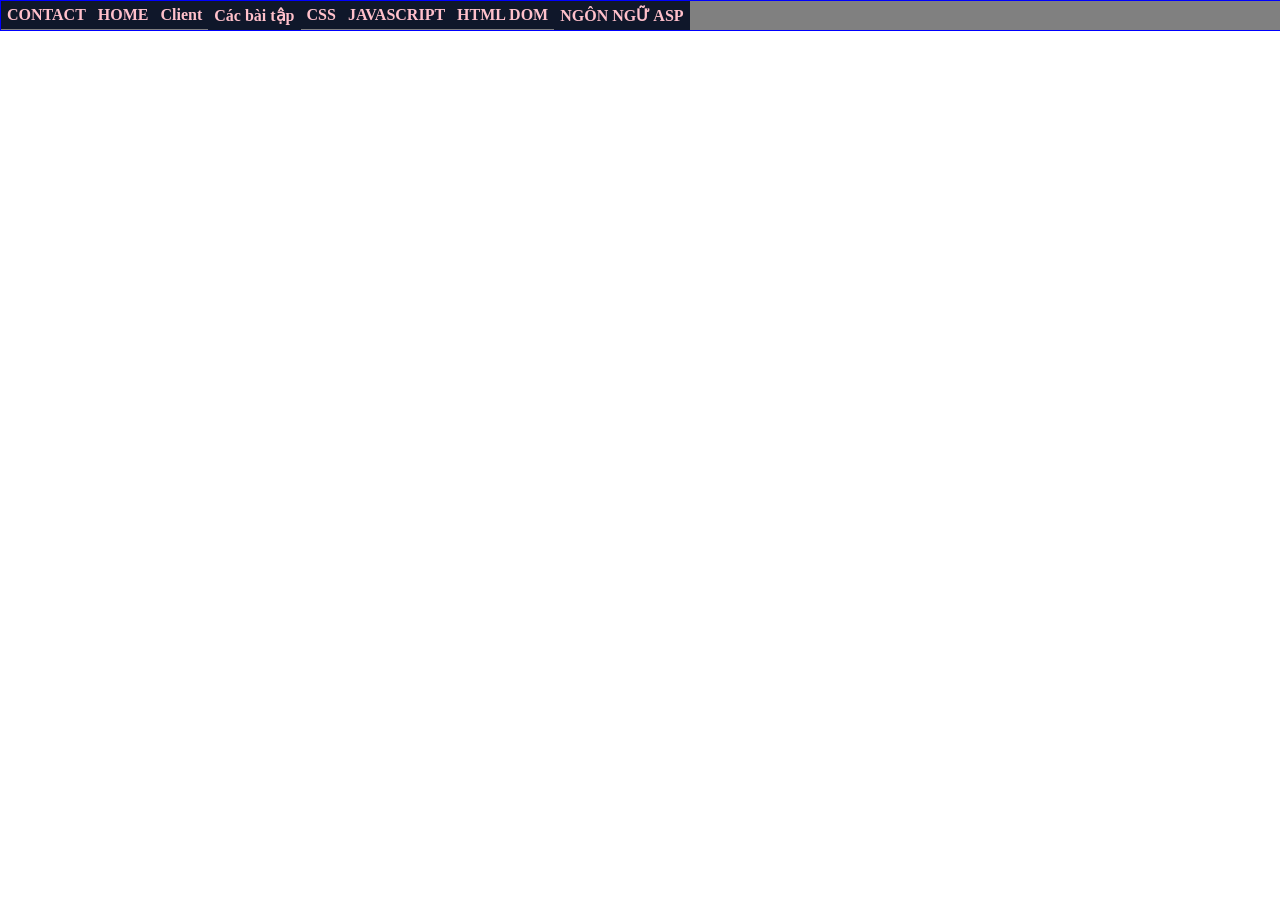
<file: index.html>
<html>
    <head>
        <title>Vương Anh Kiệt - K244161793</title>
        <style>
            @import url(css/main.css);
        </style>
    </head>
    <body>
        <div id="container">  
            <ul>
            <li> <a href="contact.html">CONTACT</a></li>
            <li> <a href="cv.html">HOME</a></li>
            <li> <a href="ClientForm.html">Client</a></li>
            <li> <a href="#">Các bài tập</a>
                <ul>
                <li> <a href="Register3.html">Bài tập 48</a></li>
                <li> <a href="onlineClassified.html">Bài tập 49</a></li>
                <li> <a href="ex50/delong.html">Bài tập 50</a></li>
                <li> <a href="ex63/index.html">Bài tập 63</a></li>
                <li> <a href="ex64/home.html">Bài tập 64</a></li>
            </ul>
            </li>
            <li> <a href="#">CSS</a>
                <ul>
                 <li> <a href="ex42/ex42.html">Bài tập 42</a></li>
                 <li> <a href="#">GIAO DIỆN VỚI CSS</a></li>
                 <li> <a href="#">CSS NÂNG CAO</a></li>
             </ul>
            </li>
            <li> <a href="#">JAVASCRIPT</a>
             <ul>
                 <li> <a href="#">LESSON 01</a></li>
                 <li> <a href="#">LESSON 02</a></li>
                 <li> <a href="#">LESSON 03</a></li>
             </ul>
            </li>
            <li> <a href="#">HTML DOM</a></li>
            <li> <a href="#">NGÔN NGỮ ASP</a></li>
            
            
            </ul>
            
            </div>
            
    </body>
</html>
</file>
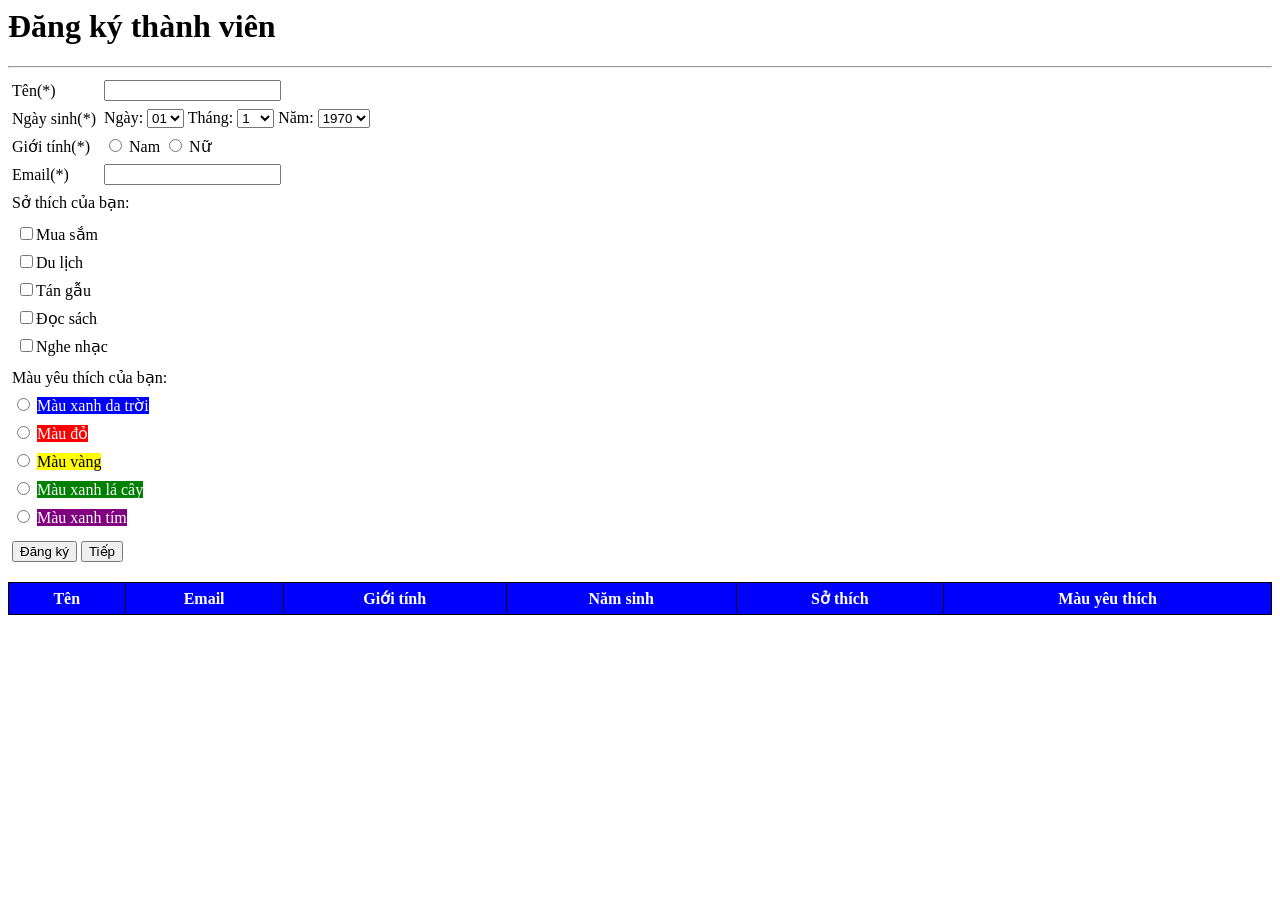
<file: ex63/index.html>
<html>
    <head>
        <title>Đăng ký thành viên</title>
        <style>
            table.form-table {
                border-collapse: collapse;
            }
            table.form-table td {
                padding: 4px;
            }
            /* Style cho bảng hiển thị kết quả */
            #tblKetQua {
                width: 100%;
                border-collapse: collapse;
                margin-top: 15px;
            }
            #tblKetQua th {
                background-color: blue;
                color: white;
                padding: 6px;
                border: 1px solid #000;
            }
            #tblKetQua td {
                padding: 6px;
                border: 1px solid #000;
            }
        </style>
        <script>
            window.addEventListener("DOMContentLoaded", function () {
                // Tự động tạo Ngày từ 01 đến 31
                var selectNgay = document.getElementById("ddlNgay");
                for (var i = 1; i <= 31; i++) {
                    var val = i < 10 ? "0" + i : i;
                    selectNgay.add(new Option(val, val));
                }
        
                // Tự động tạo Tháng từ 1 đến 12
                var selectThang = document.getElementById("ddlThang");
                for (var i = 1; i <= 12; i++) {
                    selectThang.add(new Option(i, i));
                }
        
                // Tự động tạo Năm từ 1900 đến năm hiện tại
                var selectNam = document.getElementById("ddlNam");
                var namHienTai = new Date().getFullYear();
                for (var i = 1900; i <= namHienTai; i++) {
                    var opt = new Option(i, i);
                    if (i === 1970) opt.selected = true;
                    selectNam.add(opt);
                }
            });

            // 1. Hàm Đăng ký
            function dangKy() {
                var ten = document.getElementById("txtten").value.trim();
                var email = document.getElementById("txtemail").value.trim();

                // Kiểm tra tên không được bỏ trống
                if (ten === "") {
                    alert("Vui lòng nhập Tên!");
                    document.getElementById("txtten").focus();
                    return;
                }

                // Kiểm tra email hợp lệ
                var emailRegex = /^[^\s@]+@[^\s@]+\.[^\s@]+$/;
                if (email === "") {
                    alert("Vui lòng nhập Email!");
                    document.getElementById("txtemail").focus();
                    return;
                } else if (!emailRegex.test(email)) {
                    alert("Email không hợp lệ!");
                    document.getElementById("txtemail").focus();
                    return;
                }

                // Lấy Giới tính
                var gioitinh = "";
                var radGioiTinh = document.getElementsByName("gioitinh");
                for (var i = 0; i < radGioiTinh.length; i++) {
                    if (radGioiTinh[i].checked) {
                        gioitinh = radGioiTinh[i].value;
                        break;
                    }
                }

                // Lấy Ngày tháng năm sinh (định dạng dd/mm/yyyy)
                var ngay = document.getElementById("ddlNgay").value;
                var thang = document.getElementById("ddlThang").value;
                thang = thang < 10 ? "0" + parseInt(thang) : thang;
                var nam = document.getElementById("ddlNam").value;
                var ngaysinh = ngay + "/" + thang + "/" + nam;

                // Lấy Sở thích (dạng chuỗi cách nhau bởi dấu phẩy)
                var listSoThich = [];
                var chkSoThich = document.getElementsByName("system");
                for (var i = 0; i < chkSoThich.length; i++) {
                    if (chkSoThich[i].checked) {
                        var label = document.querySelector('label[for="' + chkSoThich[i].id + '"]');
                        if (label) listSoThich.push(label.innerText.toLowerCase());
                    }
                }
                var soThichStr = listSoThich.join(", ");

                // Lấy Màu yêu thích
                var mauYeuThich = "";
                var radColor = document.getElementsByName("color");
                for (var i = 0; i < radColor.length; i++) {
                    if (radColor[i].checked) {
                        var labelColor = document.querySelector('label[for="' + radColor[i].id + '"]');
                        if (labelColor) mauYeuThich = labelColor.innerText;
                        break;
                    }
                }

                // Thêm một dòng mới vào Table kết quả
                var tbody = document.getElementById("tblKetQua").getElementsByTagName("tbody")[0];
                var newRow = tbody.insertRow();

                // Sự kiện rê chuột đổi màu nền dòng trong Table
                newRow.onmouseover = function () {
                    this.style.backgroundColor = "yellow";
                };
                newRow.onmouseout = function () {
                    this.style.backgroundColor = "white";
                };

                // Chèn các ô dữ liệu
                newRow.insertCell(0).innerText = ten;
                newRow.insertCell(1).innerText = email;
                newRow.insertCell(2).innerText = gioitinh;
                newRow.insertCell(3).innerText = ngaysinh;
                newRow.insertCell(4).innerText = soThichStr;
                newRow.insertCell(5).innerText = mauYeuThich;
            }

            // 2. Hàm Tiếp (Làm mới form)
            function lamTiep() {
                document.getElementById("frmDangKy").reset();
                document.getElementById("txtten").focus();
            }
        </script>
    </head>
    <body>
        <h1>Đăng ký thành viên</h1>
        <hr/>
        <form id="frmDangKy">
            <table class="form-table">
                <tr>
                    <td>Tên(*)</td>
                    <td><input type="text" id="txtten"></td>
                </tr>
                <tr>
                    <td>Ngày sinh(*)</td>
                    <td>
                        Ngày: <select id="ddlNgay"></select>
                        Tháng: <select id="ddlThang"></select>
                        Năm: <select id="ddlNam"></select>
                    </td>
                </tr>
                <tr>
                    <td>Giới tính(*)</td>
                    <td>
                        <input type="radio" id="Nam" name="gioitinh" value="Nam">
                        <label for="Nam">Nam</label>
                
                        <input type="radio" id="Nu" name="gioitinh" value="Nữ">
                        <label for="Nu">Nữ</label>
                    </td>
                </tr>
                <tr>
                    <td>Email(*)</td>
                    <td><input type="text" id="txtemail"></td>
                </tr>
                <tr>
                    <td colspan="2">Sở thích của bạn:</td>
                </tr>
                <tr>
                    <td colspan="2">
                        <table cellspacing="0" cellpadding="1">
                            <tr>
                                <td width="135"><input type="checkbox" name="system" id="muasam" value="muasam"><label for="muasam">Mua sắm</label></td>
                            </tr>
                            <tr>
                                <td><input type="checkbox" name="system" id="dulich" value="dulich"><label for="dulich">Du lịch</label></td>
                            </tr>
                            <tr>
                                <td><input type="checkbox" name="system" id="tangau" value="tangau"><label for="tangau">Tán gẫu</label></td>
                            </tr>
                            <tr>
                                <td><input type="checkbox" name="system" id="docsach" value="docsach"><label for="docsach">Đọc sách</label></td>
                            </tr>
                            <tr>
                                <td><input type="checkbox" name="system" id="nghenhac" value="nghenhac"><label for="nghenhac">Nghe nhạc</label></td>
                            </tr>
                        </table>
                    </td>
                </tr>
                <tr>
                    <td colspan="2">Màu yêu thích của bạn:</td>
                </tr>
                <tr>
                    <td colspan="2">
                        <input type="radio" id="Xanh" name="color" value="Xanh">
                        <label for="Xanh" style="background-color: blue; color: white;">Màu xanh da trời</label>
                    </td>
                </tr>
                <tr>
                    <td colspan="2">
                        <input type="radio" id="Do" name="color" value="Do">
                        <label for="Do" style="background-color: red; color: white;">Màu đỏ</label>
                    </td>
                </tr>
                <tr>
                    <td colspan="2">
                        <input type="radio" id="Vang" name="color" value="Vang">
                        <label for="Vang" style="background-color: yellow; color: black;">Màu vàng</label>
                    </td>
                </tr>
                <tr>
                    <td colspan="2">
                        <input type="radio" id="Xanhlacay" name="color" value="Xanhlacay">
                        <label for="Xanhlacay" style="background-color: green; color: white;">Màu xanh lá cây</label>
                    </td>
                </tr>
                <tr>
                    <td colspan="2">
                        <input type="radio" id="Tim" name="color" value="Tim">
                        <label for="Tim" style="background-color: purple; color: white;">Màu xanh tím</label>
                    </td>
                </tr>
                <tr>
                    <td colspan="2" style="padding-top: 10px;">
                        <button type="button" onclick="dangKy()">Đăng ký</button>
                        <button type="button" onclick="lamTiep()">Tiếp</button>
                    </td>
                </tr>
            </table>
        </form>

        <!-- Bảng hiển thị thông tin đăng ký -->
        <table id="tblKetQua">
            <thead>
                <tr>
                    <th>Tên</th>
                    <th>Email</th>
                    <th>Giới tính</th>
                    <th>Năm sinh</th>
                    <th>Sở thích</th>
                    <th>Màu yêu thích</th>
                </tr>
            </thead>
            <tbody>
            </tbody>
        </table>
    </body>
</html>
</file>
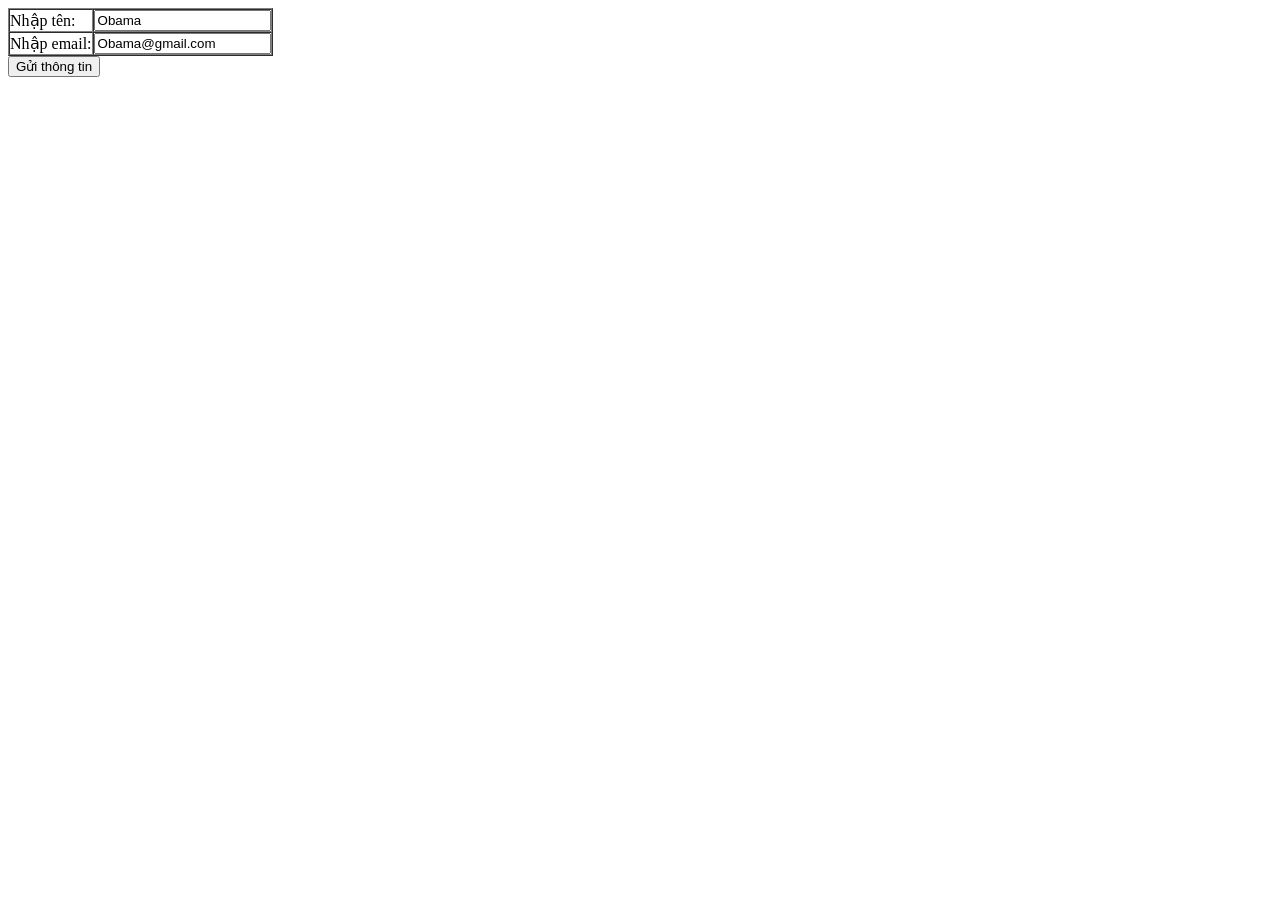
<file: ClientForm.html>
<html>
    <head>
        <title>Tiêu đề trang</title>
    </head>
    <body>
        <form action="ServerGet.html" method="get">
            <table border="1" cellpadding="0" cellspacing="0">
                <tr>
                    <td>Nhập tên: </td>
                    <td><input type="text" value="Obama" name="txtten" /></td>
                </tr>
                <tr>
                    <td>Nhập email: </td>
                    <td><input type="email" value="Obama@gmail.com" name="txtemail"/></td>
                </tr>
            </table>
            <input type="submit" value="Gửi thông tin" />
        </form>
    </body>
</html>
</file>
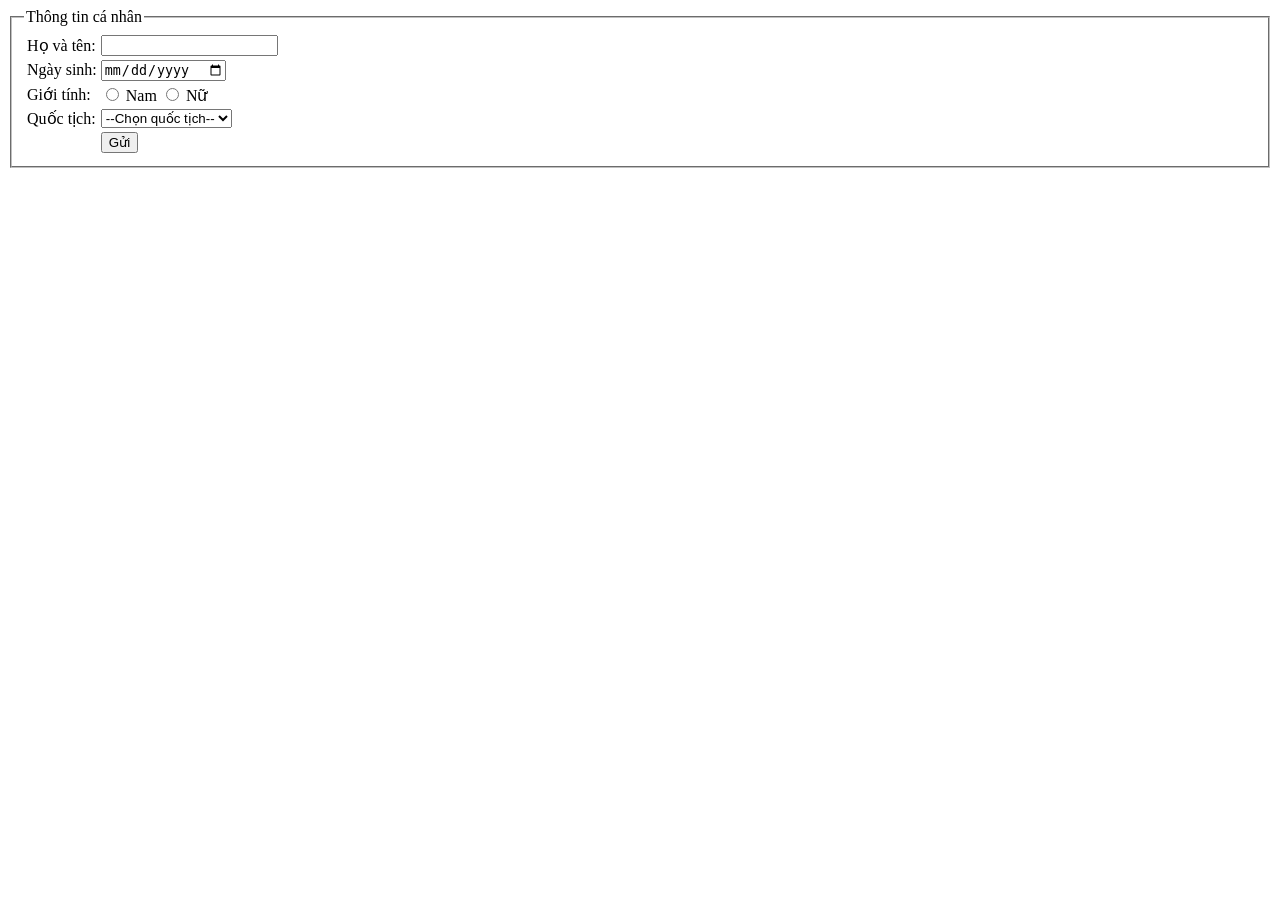
<file: contact.html>
<html>
    <head>
        <title>Tiêu đề trang</title>
    </head>
    <body>
        <form name="my_form">
            <fieldset>
                <legend>Thông tin cá nhân</legend>
                <table>
                    <tr>
                        <td>Họ và tên:</td>
                        <td><input type="text" name="fullname" id="fullname"></td>
                    </tr>
                    <tr>
                        <td>Ngày sinh:</td>
                        <td><input type="date" name="dob" id="dob"></td>
                    </tr>
                    <tr>
                        <td>Giới tính:</td>
                        <td>
                            <input type="radio" name="gender" value="male" id="male">
                            <label for="male">Nam</label>
                            <input type="radio" name="gender" value="female" id="female">
                            <label for="female">Nữ</label>
                        </td>
                    </tr>
                    <tr>
                        <td>Quốc tịch:</td>
                        <td>
                            <select name="nationality" id="nationality">
                                <option value="">--Chọn quốc tịch--</option>
                                <option value="vn">Việt Nam</option>
                                <option value="us">Mỹ</option>
                                <option value="jp">Nhật Bản</option>
                            </select>
                        </td>
                    </tr>
                    <tr>
                        <td>&nbsp;</td>
                        <td><input type="submit" value="Gửi"></td>
                    </tr>
                </table>
            </fieldset>
        </form>
    </body>
</html>
</file>
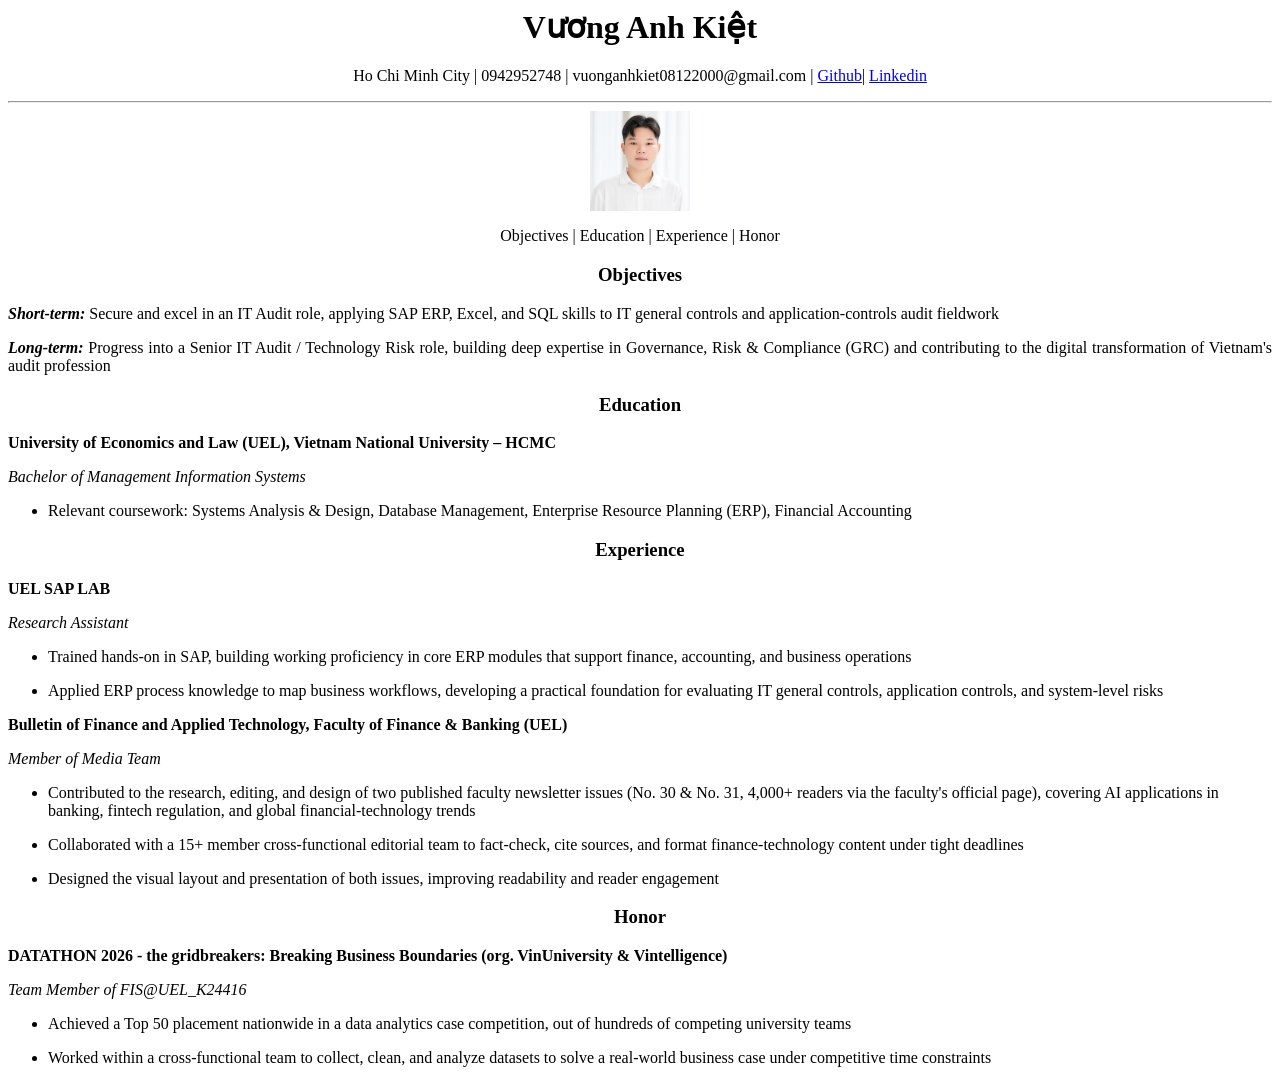
<file: cv.html>
<html>
    <head>
        <title>CV-Vương Anh Kiệt</title>
    </head>
    <body>
        <h1 style ="text-align: center;">Vương Anh Kiệt</h1>
        <p style ="text-align: center;">
            Ho Chi Minh City | 0942952748 | vuonganhkiet08122000@gmail.com |
            <a href="https://github.com/Kiet-kakaka"
                target="_blank"
                title="Github">Github</a>|
            <a href="https://www.linkedin.com/in/kiet-vuong-anh-13b0ba365/"
                target="_blank"
                title="Linkedin">Linkedin</a>
        </p>
        <hr style="color: blueviolet;"/>
        <div style ="text-align: center;">
            <img 
            src="images/myavatar.jpg"
            height="100"
            width="100"
            />
        </div>
        <p style ="text-align: center;">
            Objectives | Education | Experience | Honor
        </p>
        <h3 style ="text-align: center;">Objectives</h3>
        <p style ="text-align: justify;">
            <i>
                <b>
                    Short-term:
                </b>
            </i> 
            Secure and excel in an IT Audit role, applying SAP ERP, Excel, and SQL skills to IT general controls and application-controls audit fieldwork
        </p>
        <p style ="text-align: justify;">
            <i>
                <b>
                    Long-term:
                </b>
            </i>
            Progress into a Senior IT Audit / Technology Risk role, building deep expertise in Governance, Risk & Compliance (GRC) and contributing to the digital transformation of Vietnam's audit profession
        </p>
        <h3 style="text-align: center;">Education</h3>
        <p>
            <b>
                University of Economics and Law (UEL), Vietnam National University – HCMC
            </b>	  
        </p>
        <p>
            <i>
                Bachelor of Management Information Systems                                                                                                           
            </i>
        </p>
        <ul>
            <li>Relevant coursework: Systems Analysis & Design, Database Management, Enterprise Resource Planning (ERP), Financial Accounting</li>
        </ul>
        <h3 style="text-align: center;">Experience</h3>
        <p>
            <b>
                UEL SAP LAB
            </b>
        </p>
        <p>
            <i>
                Research Assistant
            </i>
        </p>
        <ul>
            <li>Trained hands-on in SAP, building working proficiency in core ERP modules that support finance, accounting, and business operations</li>
        </ul>
        <ul>
            <li>Applied ERP process knowledge to map business workflows, developing a practical foundation for evaluating IT general controls, application controls, and system-level risks</li>
        </ul>
        <p>
            <b>
                Bulletin of Finance and Applied Technology, Faculty of Finance & Banking (UEL)
            </b>
        </p>
        <p>
            <i>
                Member of Media Team
            </i>
        </p>
        <ul>
            <li>Contributed to the research, editing, and design of two published faculty newsletter issues (No. 30 & No. 31, 4,000+ readers via the faculty's official page), covering AI applications in banking, fintech regulation, and global financial-technology trends</li>
        </ul>
        <ul>
            <li>
                Collaborated with a 15+ member cross-functional editorial team to fact-check, cite sources, and format finance-technology content under tight deadlines
            </li>
        </ul>
        <ul>
            <li>Designed the visual layout and presentation of both issues, improving readability and reader engagement</li>
        </ul>
        <h3 style="text-align: center;">Honor</h3>
        <p>
            <b>
                DATATHON 2026 - the gridbreakers: Breaking Business Boundaries (org. VinUniversity & Vintelligence)
            </b>
        </p>
        <p>
            <i>
                Team Member of FIS@UEL_K24416
            </i>
        </p>
        <ul>
            <li>Achieved a Top 50 placement nationwide in a data analytics case competition, out of hundreds of competing university teams</li>
        </ul>
        <ul>
            <li>Worked within a cross-functional team to collect, clean, and analyze datasets to solve a real-world business case under competitive time constraints</li>
        </ul>
    </body>
</html>
</file>
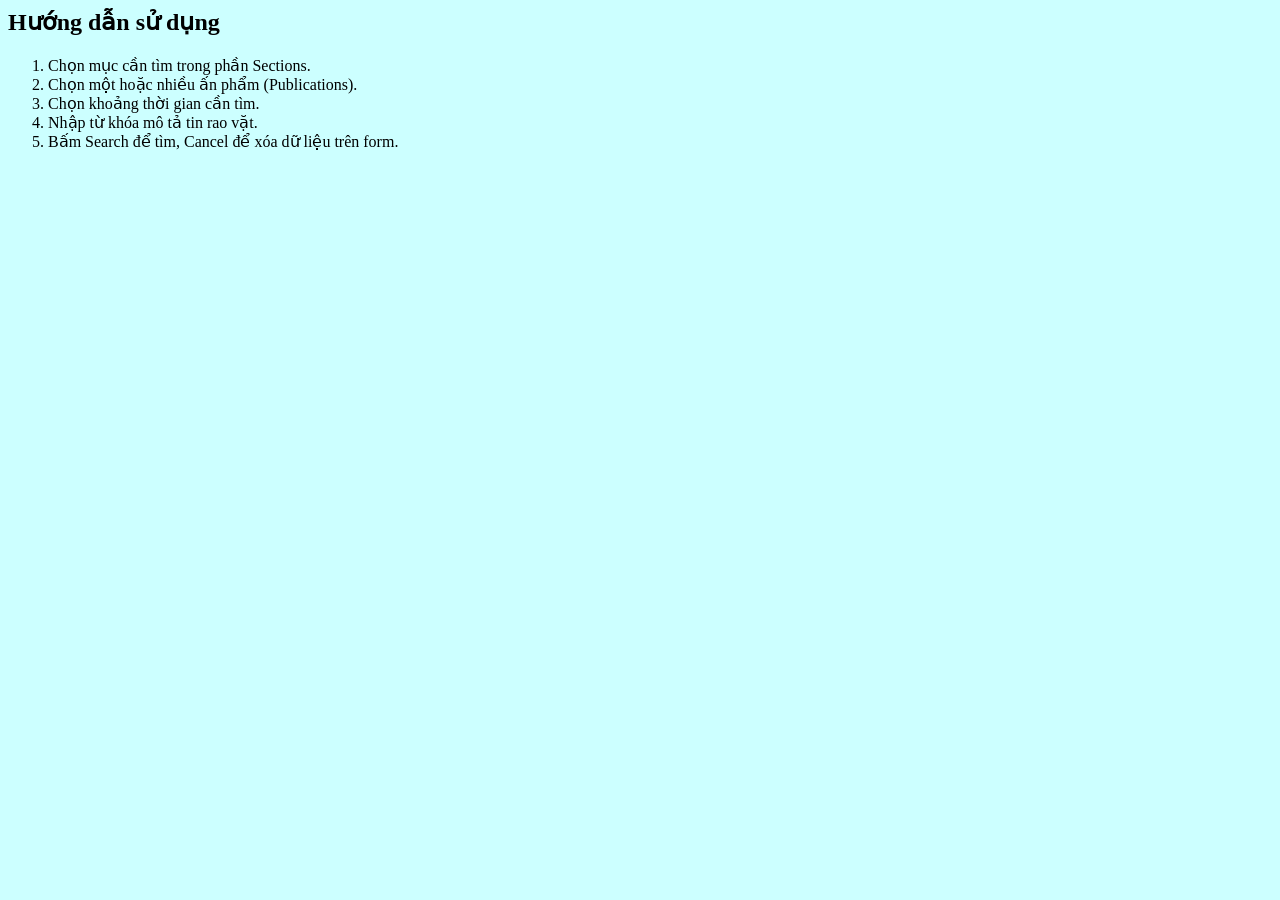
<file: Help.html>
<html>
<head>
    <meta charset="UTF-8">
    <title>Help</title>
</head>
<body style="background-color: #ccffff;">
    <h2>Hướng dẫn sử dụng</h2>
    <ol>
        <li>Chọn mục cần tìm trong phần Sections.</li>
        <li>Chọn một hoặc nhiều ấn phẩm (Publications).</li>
        <li>Chọn khoảng thời gian cần tìm.</li>
        <li>Nhập từ khóa mô tả tin rao vặt.</li>
        <li>Bấm Search để tìm, Cancel để xóa dữ liệu trên form.</li>
    </ol>
</body>
</html>
</file>
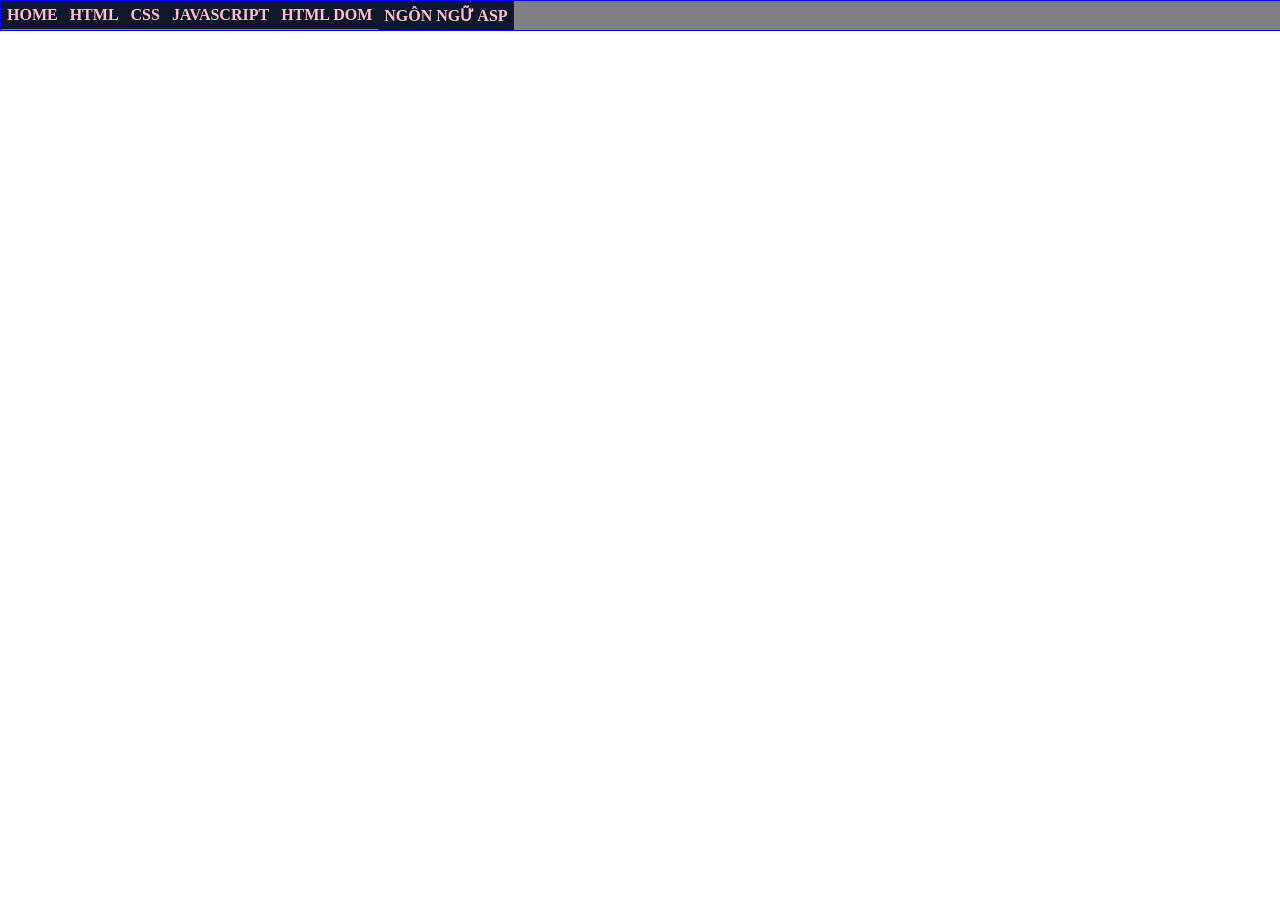
<file: home.html>
<html>
    <head>
        <title>Vương Anh Kiệt - K244161793</title>
        <style>
            @import url(css/main.css);
        </style>
    </head>
    <body>
        <div id="container">  
            <ul>
            <li> <a href="cv.html">HOME</a></li>
            <li> <a href="#">HTML</a></li>
            <li> <a href="#">CSS</a>
                <ul>
                 <li> <a href="#">CSS CĂN BẢN</a></li>
                 <li> <a href="#">GIAO DIỆN VỚI CSS</a></li>
                 <li> <a href="#">CSS NÂNG CAO</a></li>
             </ul>
            </li>
            <li> <a href="#">JAVASCRIPT</a>
             <ul>
                 <li> <a href="#">LESSON 01</a></li>
                 <li> <a href="#">LESSON 02</a></li>
                 <li> <a href="#">LESSON 03</a></li>
             </ul>
            </li>
            <li> <a href="#">HTML DOM</a></li>
            <li> <a href="#">NGÔN NGỮ ASP</a></li>
            
            
            </ul>
            
            </div>
            
    </body>
</html>
</file>
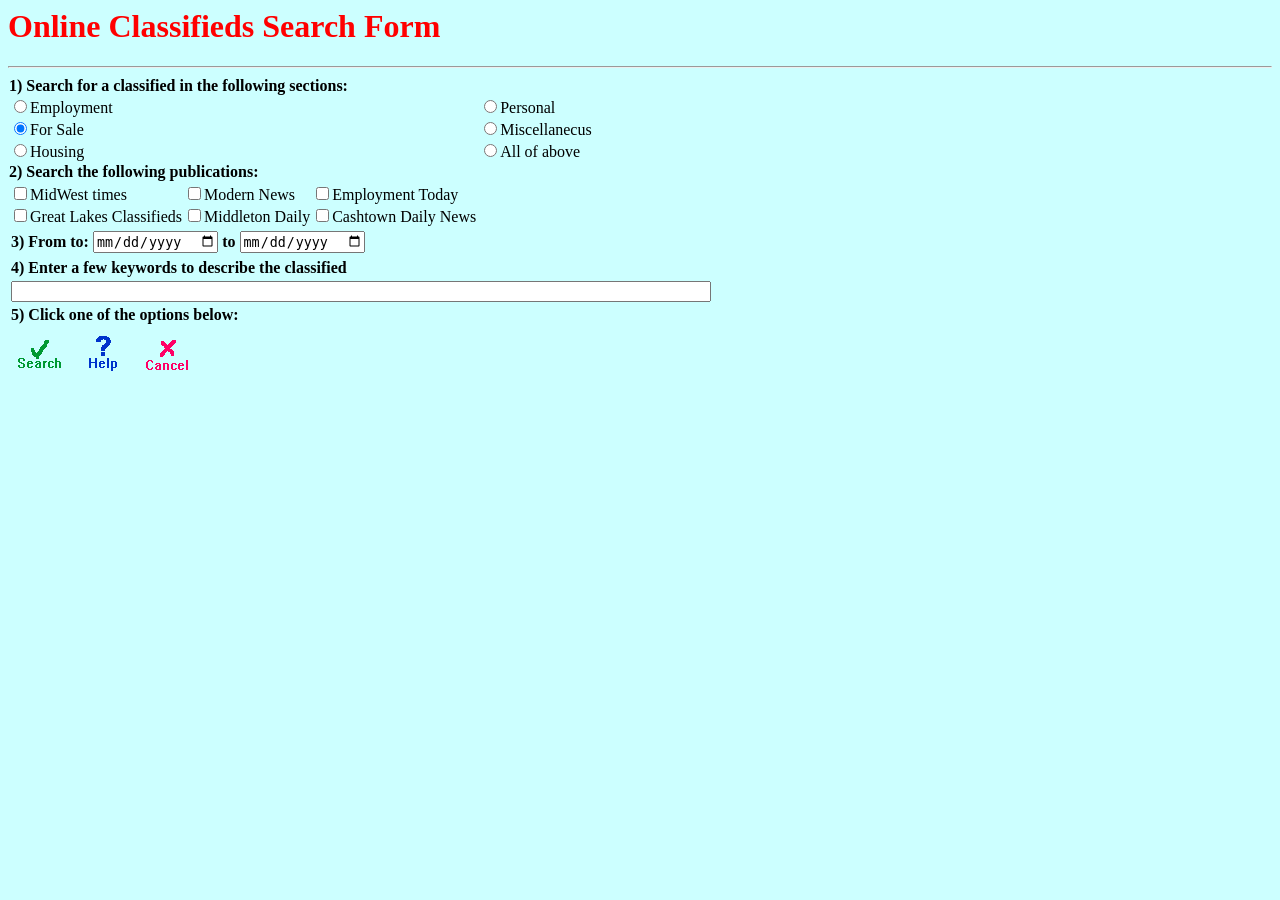
<file: onlineClassified.html>
<html>
    <head>
        <title>Tiêu đề trang</title>
    </head>
    <body style="background-color: #ccffff;">
        <h1 style="color: red;">Online Classifieds Search Form</h1>
        <hr/>
        <form id="regForm" action="" method="get">
            <table cellspacing="0" cellpadding="1">
                <tr>
                    <td style="font-weight: bold;">1) Search for a classified in the following sections: </td>
                </tr>
                <tr>
                    <td><input type="radio" name="search"  id="Employment" value="Employment"><label for="Employment">Employment</label></td>
                    <td><input type="radio" name="search" id="Personal" value="Personal"><label for="Personal">Personal</label></td>
                </tr>
                <tr>
                    <td><input type="radio" name="search" id="For Sale" value="For Sale" checked><label for="For Sale">For Sale</label></td>
                    <td><input type="radio" name="search" id="Miscellanecus" value="Miscellanecus"><label for="Miscellanecus">Miscellanecus</label></td>
                </tr>
                <tr>
                    <td><input type="radio" name="search" id="hou" value="Miscellanecus"><label for="hou">Housing</label></td>
                    <td><input type="radio" name="search" id="all" value="All of above"><label for="all">All of above</label></td>
                </tr>
                <tr>
                    <td style="font-weight: bold;">2) Search the following publications: </td>
                </tr>
                <tr>
                    <td>
                        <table cellspacing="0" cellpadding="1">
                            <tr>
                                <td><input type="checkbox" id="MidWest times" value="MidWest times"><label for="MidWest times">MidWest times</label></td>
                                <td><input type="checkbox" id="Modern News" value="Modern News"><label for="Modern News">Modern News</label></td>
                                <td><input type="checkbox" id="Employment Today" value="Employment Today"><label for="Employment Today">Employment Today</label></td>
                            </tr>
                            <tr>
                                <td><input type="checkbox"  id="gre" value="Great Lakes Classifieds"><label for="gre">Great Lakes Classifieds</label></td>
                                <td><input type="checkbox"  id="mid" value="Middleton Daily"><label for="mid">Middleton Daily</label></td>
                                <td><input type="checkbox"  id="cash" value="Cashtown Daily News"><label for="cash">Cashtown Daily News</label></td>
                            </tr>
                        </table>
                    </td>
                </tr>
            </table>
            <table>
                <tr>
                    <td style="font-weight: bold;">3) From to: </td>
                    <td><input type="date" name="dob" id="dob"></td>
                    <td style="font-weight: bold;">to </td>
                    <td><input type="date" name="dob" id="dob"></td>
                </tr>
            </table>
            <table>
                <tr>
                    <td style="font-weight: bold;">4) Enter a few keywords to describe the classified</td>
                </tr>
                <tr>
                    <td><input type="text" name="keywords" id="keywords" style="width:700;"></td>
                </tr>
                <tr>
                    <td style="font-weight: bold;">5) Click one of the options below: </td>
                </tr>
                <tr>
                    <td><img src="Search.gif" alt="Search" style="cursor: pointer;" onclick="timKiem()">
                        <img src="Help.gif"   alt="Help"   style="cursor: pointer;" onclick="troGiup()">
                        <img src="Cancel.gif" alt="Cancel" style="cursor: pointer;" onclick="xoaForm()"></td>
                </tr>
            </table>
        </form>
        <script>
            // Search -> giả lập tìm kiếm
            function timKiem() {
                alert("Đang tìm kiếm...");
            }
     
            // Help -> hiển thị trang help
            function troGiup() {
                window.open("Help.html", "_blank", "width=500,height=400");
            }
     
            // Cancel -> xóa trắng dữ liệu trên form
            function xoaForm() {
                var f = document.getElementById("regForm");

                // Xóa trắng ô text, ô ngày, textarea
                var els = f.querySelectorAll("input[type=text], input[type=date], textarea");
                for (var i = 0; i < els.length; i++) els[i].value = "";

                // Bỏ chọn radio và checkbox
                var ch = f.querySelectorAll("input[type=radio], input[type=checkbox]");
                for (var j = 0; j < ch.length; j++) ch[j].checked = false;

                // Đưa mọi danh sách chọn (nếu có) về mục đầu tiên
                var sel = f.querySelectorAll("select");
                for (var k = 0; k < sel.length; k++) sel[k].selectedIndex = 0;
            }
        </script>
    </body>
</html>
</file>
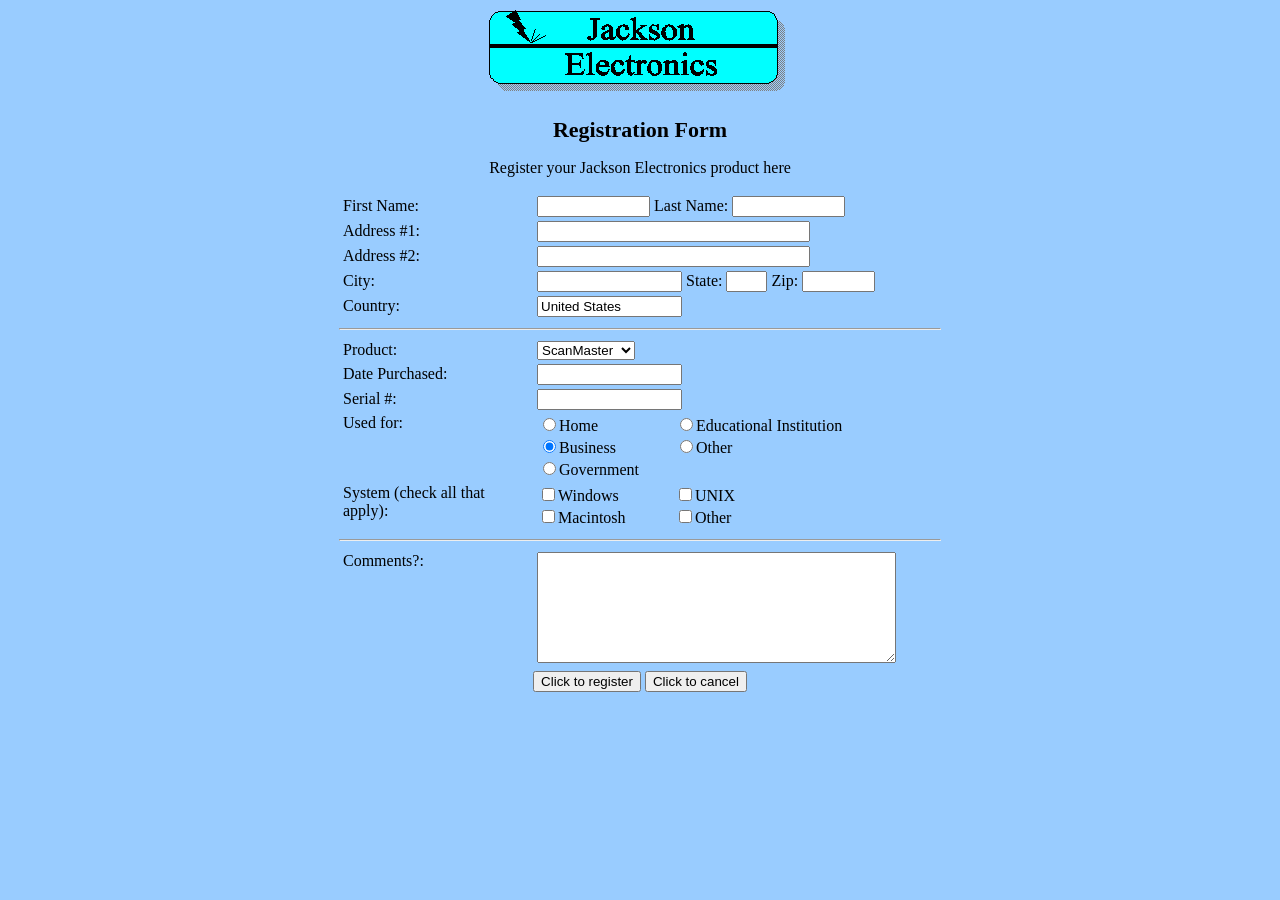
<file: Register3.html>
<!DOCTYPE html>
<html>
<head>
    <meta charset="UTF-8">
    <title>Register</title>
</head>
<body style="background-color: #99ccff; font-family: 'Times New Roman', serif;">

    <div align="center">
        <img src="Bai48/Bai48/hinh/Jackson.gif" alt="Jackson Electronics">
    </div>

    <h1 style="text-align: center; font-size: 22px;">Registration Form</h1>
    <p style="text-align: center;">Register your Jackson Electronics product here</p>

    <form id="regForm" action="" method="get">
        <table width="600" align="center" cellspacing="2" cellpadding="1">
            <tr>
                <td width="190"><label for="firstname">First Name:</label></td>
                <td>
                    <input type="text" name="firstname" id="firstname" size="12">
                    <label for="lastname">Last Name:</label>
                    <input type="text" name="lastname" id="lastname" size="12">
                </td>
            </tr>
            <tr>
                <td><label for="address1">Address #1:</label></td>
                <td><input type="text" name="address1" id="address1" size="32"></td>
            </tr>
            <tr>
                <td><label for="address2">Address #2:</label></td>
                <td><input type="text" name="address2" id="address2" size="32"></td>
            </tr>
            <tr>
                <td><label for="city">City:</label></td>
                <td nowrap>
                    <input type="text" name="city" id="city" size="16">
                    <label for="state">State:</label>
                    <input type="text" name="state" id="state" size="3">
                    <label for="zip">Zip:</label>
                    <input type="text" name="zip" id="zip" size="7">
                </td>
            </tr>
            <tr>
                <td><label for="country">Country:</label></td>
                <td><input type="text" name="country" id="country" size="16" value="United States"></td>
            </tr>
        </table>

        <hr width="600">

        <table width="600" align="center" cellspacing="2" cellpadding="1">
            <tr>
                <td width="190">Product:</td>
                <td>
                    <select name="product" id="product">
                        <option value="ScanMaster">ScanMaster</option>
                        <option value="PhotoMaster">PhotoMaster</option>
                        <option value="PrintMaster">PrintMaster</option>
                    </select>
                </td>
            </tr>
            <tr>
                <td><label for="date">Date Purchased:</label></td>
                <td><input type="text" name="date" id="date" size="16"></td>
            </tr>
            <tr>
                <td><label for="serial">Serial #:</label></td>
                <td><input type="text" name="serial" id="serial" size="16"></td>
            </tr>
            <tr>
                <td valign="top">Used for:</td>
                <td>
                    <table cellspacing="0" cellpadding="1">
                        <tr>
                            <td width="135"><input type="radio" name="usedfor" id="home" value="Home"><label for="home">Home</label></td>
                            <td><input type="radio" name="usedfor" id="edu" value="Educational Institution"><label for="edu">Educational Institution</label></td>
                        </tr>
                        <tr>
                            <td><input type="radio" name="usedfor" id="business" value="Business" checked><label for="business">Business</label></td>
                            <td><input type="radio" name="usedfor" id="other" value="Other"><label for="other">Other</label></td>
                        </tr>
                        <tr>
                            <td colspan="2"><input type="radio" name="usedfor" id="gov" value="Government"><label for="gov">Government</label></td>
                        </tr>
                    </table>
                </td>
            </tr>
            <tr>
                <td valign="top">System (check all that apply):</td>
                <td>
                    <table cellspacing="0" cellpadding="1">
                        <tr>
                            <td width="135"><input type="checkbox" name="system" id="windows" value="Windows"><label for="windows">Windows</label></td>
                            <td><input type="checkbox" name="system" id="unix" value="UNIX"><label for="unix">UNIX</label></td>
                        </tr>
                        <tr>
                            <td><input type="checkbox" name="system" id="mac" value="Macintosh"><label for="mac">Macintosh</label></td>
                            <td><input type="checkbox" name="system" id="sysother" value="Other"><label for="sysother">Other</label></td>
                        </tr>
                    </table>
                </td>
            </tr>
        </table>

        <hr width="600">

        <table width="600" align="center" cellspacing="2" cellpadding="1">
            <tr>
                <td width="190" valign="top"><label for="comments">Comments?:</label></td>
                <td><textarea name="comments" id="comments" rows="7" cols="42"></textarea></td>
            </tr>
            <tr>
                <td colspan="2" align="center">
                    <input type="button" value="Click to register" onclick="dangKy()">
                    <input type="button" value="Click to cancel" onclick="xoaForm()">
                </td>
            </tr>
        </table>
    </form>


    <script>
        function dangKy() {
            alert("Đăng ký thành công!");
            document.getElementById("regForm").submit(); // gửi dữ liệu, hiện lên thanh địa chỉ
        }

        function xoaForm() {
            var f = document.getElementById("regForm");
            // Xóa trắng các ô text và textarea
            var els = f.querySelectorAll("input[type=text], textarea");
            for (var i = 0; i < els.length; i++) els[i].value = "";
            // Bỏ chọn radio và checkbox
            var ch = f.querySelectorAll("input[type=radio], input[type=checkbox]");
            for (var j = 0; j < ch.length; j++) ch[j].checked = false;
            // Đưa danh sách chọn về mục đầu tiên
            f.product.selectedIndex = 0;
        }
    </script>
</body>
</html>
</file>
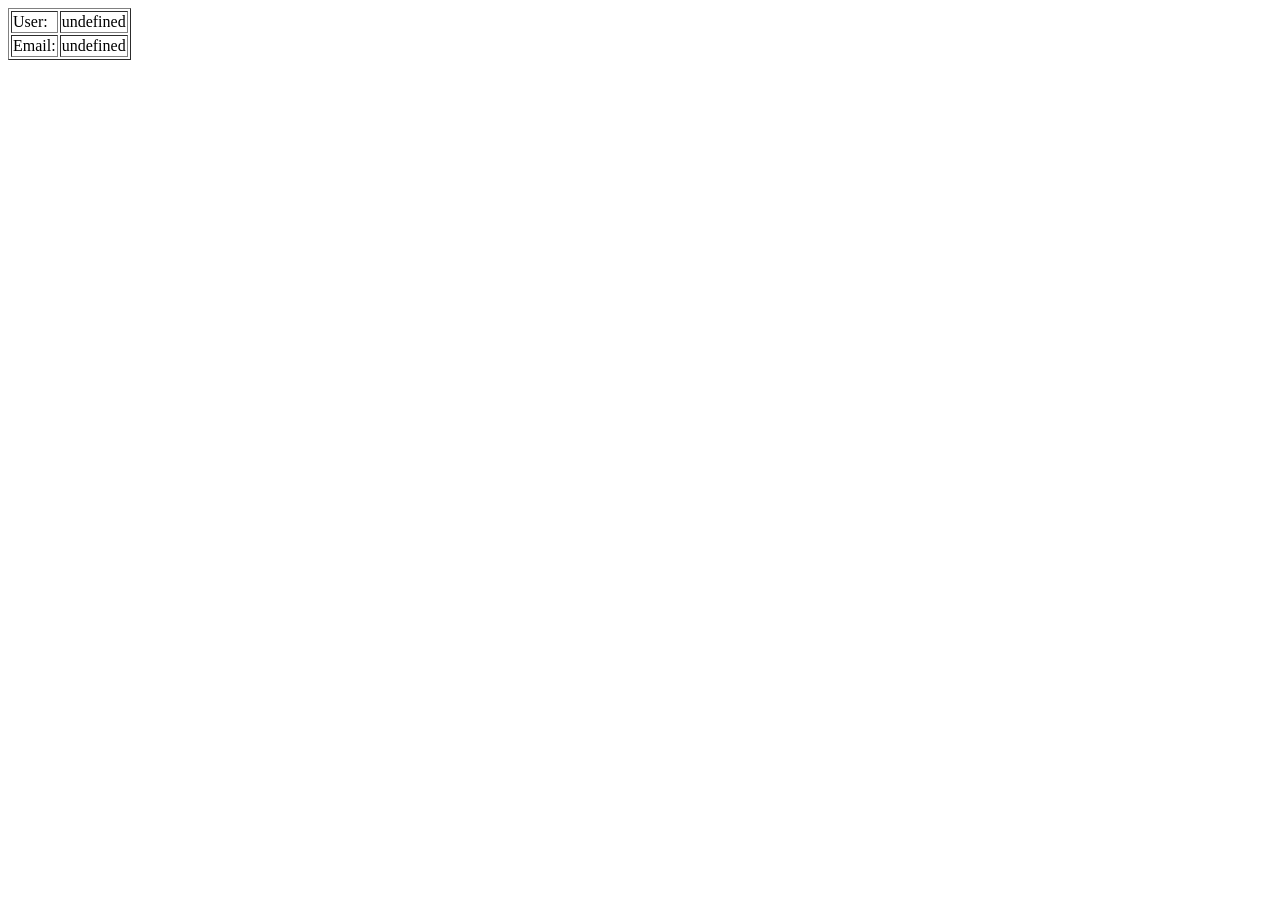
<file: ServerGet.html>
<html>
    <head>
        <meta charset="utf-8" />
        <title></title>
        <script>
            function getUrlVars() {
                var vars = {}
                var parts = window.location.href.replace(/[?&]+([^=&]+)=([^&]*)/gi,
                    function (m, key, value) {
                        vars[key]=value;
                    });
                    return vars;
            }
            var ten = unescape(getUrlVars()["txtten"]);
            var email = unescape(getUrlVars()["txtemail"]);
        </script>
    </head>
    <body>
        <form>
            <table border="1">
                <tr>
                    <td>User: </td>
                    <td id="iduser"></td>
                </tr>
                <tr>
                    <td>Email: </td>
                    <td id="idemail"></td>
                </tr>
            </table>
        </form>
            <script>
                document.getElementById("iduser").innerHTML=ten
                document.getElementById("idemail").innerHTML=email
            </script>
    </body>
</html>
</file>
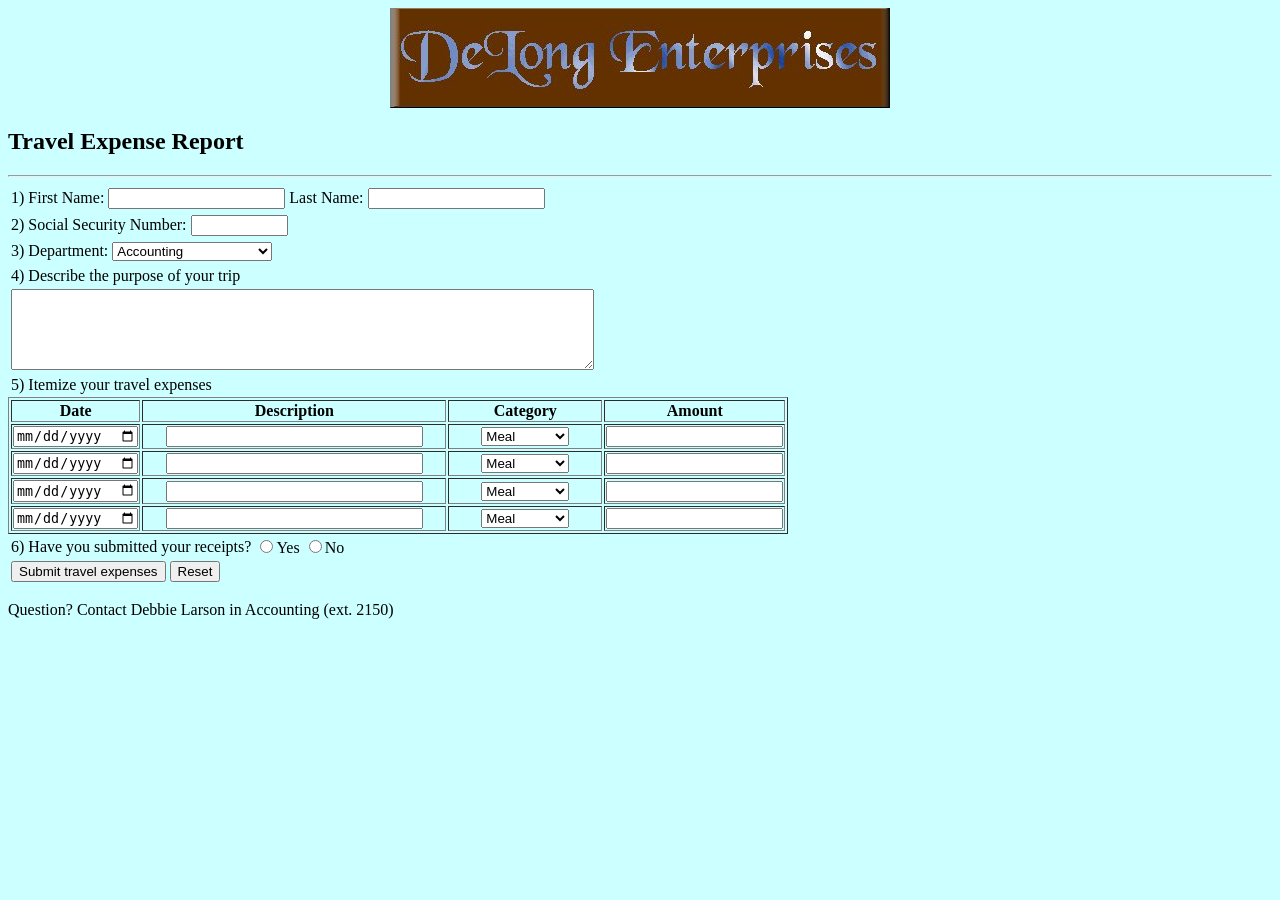
<file: ex50/delong.html>
<html>
    <head>
        <title>Travel Expense Report</title>
    </head>
    <body style="background-color: #ccffff;">
        <div align="center">
            <img src="DeLong.jpg" />
        </div>
        <h2>Travel Expense Report</h2>
        <hr/>
        <form>
            <table>
                <tr>
                    <td>1) First Name: </td>
                    <td><input type="text" name="firstname" id="firstname"></td>
                    <td>Last Name: </td>
                    <td><input type="text" name="lastname" id="lastname"></td>
                </tr>
            </table>
            <table>
                <tr>
                    <td>2) Social Security Number: </td>
                    <td><input type="text" name="Number" id="Number" size="10"></td>
                </tr>
            </table>
            <table>
                <tr>
                    <td>3) Department:</td>
                    <td>
                        <select name="Department" id="Department">
                            <option value="Accounting">Accounting</option>
                            <option value="hr">Human Resources</option>
                            <option value="IT">Information Technology</option>
                        </select>
                    </td>
                </tr>
            </table>
            <table>
                <tr>
                    <td>4) Describe the purpose of your trip</td>
                </tr>
                <tr>
                    <td><textarea name="purpose" id="purpose" rows="5" cols="70"></textarea></td>
                </tr>
            </table>
            <table>
                <tr>
                    <td>5) Itemize your travel expenses</td>
                </tr>
            </table>
            <table border="1">
                <tr style="font-weight: bold ; text-align: center;">
                    <td>Date</td>
                    <td>Description</td>
                    <td>Category</td>
                    <td>Amount</td>
                </tr>
                <tr align="center">
                    <td width="100"><input type="date" name="date" id="date1"></td>
                    <td width="300"><input type="text" name="Description" id="Description1" size="30"></td>
                    <td width="150">
                        <select name="Category" id="Category1">
                            <option value="Meal">Meal</option>
                            <option value="Vegetables">Vegetables</option>
                            <option value="Drink">Drink</option>
                        </select>
                    </td>
                    <td width="100"><input type="text" name="Amount" id="Amount1"></td>
                </tr>
                <tr align="center">
                    <td width="100"><input type="date" name="date" id="date2"></td>
                    <td width="300"><input type="text" name="Description" id="Description2" size="30"></td>
                    <td width="150">
                        <select name="Category" id="Category2">
                            <option value="Meal">Meal</option>
                            <option value="Vegetables">Vegetables</option>
                            <option value="Drink">Drink</option>
                        </select>
                    </td>
                    <td width="100"><input type="text" name="Amount" id="Amount2"></td>
                </tr>
                <tr align="center">
                    <td width="100"><input type="date" name="date" id="date3"></td>
                    <td width="300"><input type="text" name="Description" id="Description3" size="30"></td>
                    <td width="150">
                        <select name="Category" id="Category3">
                            <option value="Meal">Meal</option>
                            <option value="Vegetables">Vegetables</option>
                            <option value="Drink">Drink</option>
                        </select>
                    </td>
                    <td width="100"><input type="text" name="Amount" id="Amount3"></td>
                </tr>
                <tr align="center">
                    <td width="100"><input type="date" name="date" id="date4"></td>
                    <td width="300"><input type="text" name="Description" id="Description4" size="30"></td>
                    <td width="150">
                        <select name="Category" id="Category4">
                            <option value="Meal">Meal</option>
                            <option value="Vegetables">Vegetables</option>
                            <option value="Drink">Drink</option>
                        </select>
                    </td>
                    <td width="100"><input type="text" name="Amount" id="Amount4"></td>
                </tr>
            </table>
            <table>
                <tr>
                    <td>
                        6) Have you submitted your receipts?
                    </td>
                    <td><input type="radio" name="submit" id="Yes" value="Yes"><label for="Yes">Yes</label></td>
                    <td><input type="radio" name="submit" id="No" value="No"><label for="No">No</label></td>
                </tr>
                <tr>
                    <td>
                        <input type="submit" value="Submit travel expenses">
                        <input type="reset" value="Reset">
                    </td>
                </tr>
            </table>
            <p>
                Question? Contact Debbie Larson in Accounting (ext. 2150)
            </p>
        </form>
    </body>
</html>
</file>
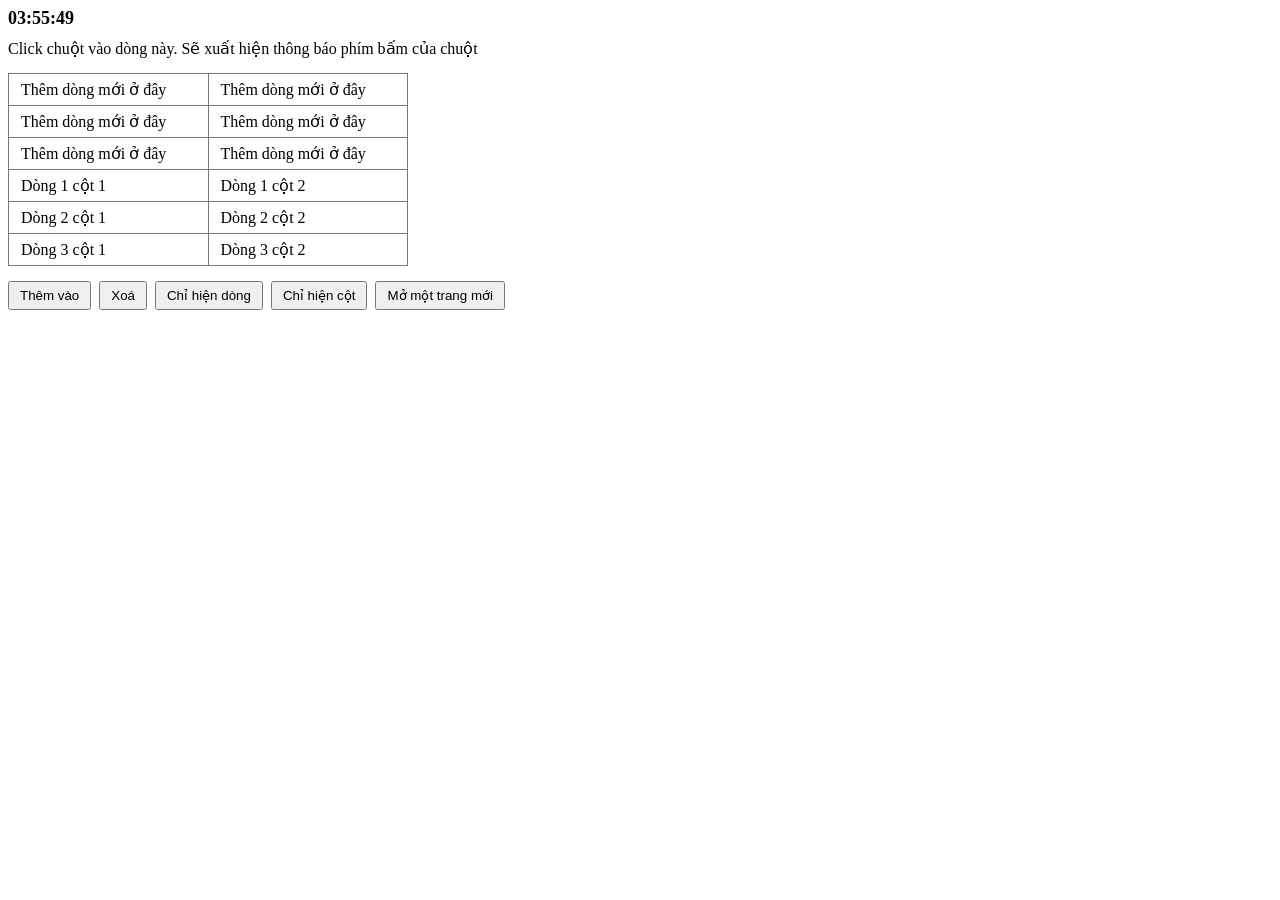
<file: ex64/home.html>
<html>
<head>
    <title>Bài 64: Dynamic Table</title>
    <style>

        /* Đồng hồ điện tử */
        #clock {
            font-size: 18px;
            font-weight: bold;
            margin-bottom: 10px;
        }

        /* Dòng nhận phản hồi chuột */
        #mouse-target {
            cursor: pointer;
            user-select: none;
            margin-bottom: 15px;
            display: inline-block;
        }

        /* Định dạng bảng */
        table {
            border-collapse: collapse;
            margin-bottom: 15px;
            min-width: 400px;
        }

        table, td {
            border: 1px solid #777;
        }

        td {
            padding: 6px 12px;
            cursor: pointer;
        }

        /* Dòng được chọn (tô nền đỏ, chữ trắng để dễ đọc) */
        tr.selected {
            background-color: red !important;
            color: white;
        }

        /* Trạng thái chỉ hiển thị dòng (ẩn viền dọc) */
        table.only-rows td {
            border-left: none !important;
            border-right: none !important;
            border-top: 1px solid #777;
            border-bottom: 1px solid #777;
        }

        /* Trạng thái chỉ hiển thị cột (ẩn viền ngang) */
        table.only-cols td {
            border-top: none !important;
            border-bottom: none !important;
            border-left: 1px solid #777;
            border-right: 1px solid #777;
        }

        /* Bố cục nhóm nút bấm */
        .button-group button {
            padding: 5px 10px;
            margin-right: 4px;
            cursor: pointer;
        }
    </style>
</head>
<body>

    <!-- 1. Đồng hồ điện tử -->
    <div id="clock">00:00:00</div>

    <!-- 2. Dòng nhận diện sự kiện click chuột -->
    <div id="mouse-target">Click chuột vào dòng này. Sẽ xuất hiện thông báo phím bấm của chuột</div>

    <!-- 3. Bảng Dynamic Table -->
    <table id="dynamicTable">
        <tr>
            <td>Thêm dòng mới ở đây</td>
            <td>Thêm dòng mới ở đây</td>
        </tr>
        <tr>
            <td>Thêm dòng mới ở đây</td>
            <td>Thêm dòng mới ở đây</td>
        </tr>
        <tr>
            <td>Thêm dòng mới ở đây</td>
            <td>Thêm dòng mới ở đây</td>
        </tr>
        <tr>
            <td>Dòng 1 cột 1</td>
            <td>Dòng 1 cột 2</td>
        </tr>
        <tr>
            <td>Dòng 2 cột 1</td>
            <td>Dòng 2 cột 2</td>
        </tr>
        <tr>
            <td>Dòng 3 cột 1</td>
            <td>Dòng 3 cột 2</td>
        </tr>
    </table>

    <!-- 4. Nhóm nút chức năng -->
    <div class="button-group">
        <button onclick="addRow()">Thêm vào</button>
        <button onclick="deleteSelectedRows()">Xoá</button>
        <button onclick="showOnlyRows()">Chỉ hiện dòng</button>
        <button onclick="showOnlyCols()">Chỉ hiện cột</button>
        <button onclick="openNewPage()">Mở một trang mới</button>
    </div>

    <script>
        function updateClock() {
            const now = new Date();
            const hours = String(now.getHours()).padStart(2, '0');
            const minutes = String(now.getMinutes()).padStart(2, '0');
            const seconds = String(now.getSeconds()).padStart(2, '0');
            document.getElementById('clock').innerText = `${hours}:${minutes}:${seconds}`;
        }
        setInterval(updateClock, 1000);
        updateClock(); // Chạy ngay khi tải trang

        const mouseTarget = document.getElementById('mouse-target');

        // Click chuột trái
        mouseTarget.addEventListener('click', function (e) {
            alert('Bạn đã nhấn chuột trái');
        });

        // Click chuột phải
        mouseTarget.addEventListener('contextmenu', function (e) {
            e.preventDefault(); // Ngăn menu chuột phải mặc định hiện ra
            alert('Bạn đã nhấn chuột phải');
        });

        function attachRowClickEvent(row) {
            row.addEventListener('click', function () {
                this.classList.toggle('selected');
            });
        }

        // Gán sự kiện click cho tất cả các dòng hiện có ban đầu
        const initialRows = document.querySelectorAll('#dynamicTable tr');
        initialRows.forEach(row => attachRowClickEvent(row));

        // Nút "Thêm vào": Chèn 1 dòng <tr> mới vào Table
        function addRow() {
            const table = document.getElementById('dynamicTable');
            const newRow = table.insertRow(); // Chèn dòng mới ở cuối bảng

            const cell1 = newRow.insertCell(0);
            const cell2 = newRow.insertCell(1);

            cell1.innerText = 'Thêm dòng mới ở đây';
            cell2.innerText = 'Thêm dòng mới ở đây';

            // Gán lại sự kiện tô nền đỏ cho dòng vừa thêm[cite: 1]
            attachRowClickEvent(newRow);
        }

        // Nút "Xoá": Dòng nào có nền đỏ thì xóa hết[cite: 1]
        function deleteSelectedRows() {
            const selectedRows = document.querySelectorAll('#dynamicTable tr.selected');
            selectedRows.forEach(row => row.remove());
        }

        // Nút "Chỉ hiện dòng": Chuyển giao diện chỉ hiển thị viền dòng[cite: 1]
        function showOnlyRows() {
            const table = document.getElementById('dynamicTable');
            table.classList.remove('only-cols');
            table.classList.add('only-rows');
        }

        // Nút "Chỉ hiện cột": Chuyển giao diện chỉ hiển thị viền cột[cite: 1]
        function showOnlyCols() {
            const table = document.getElementById('dynamicTable');
            table.classList.remove('only-rows');
            table.classList.add('only-cols');
        }

        function openNewPage() {
            window.open('https://tranduythanh.com/', '_blank');
        }
    </script>
</body>
</html>
</file>
